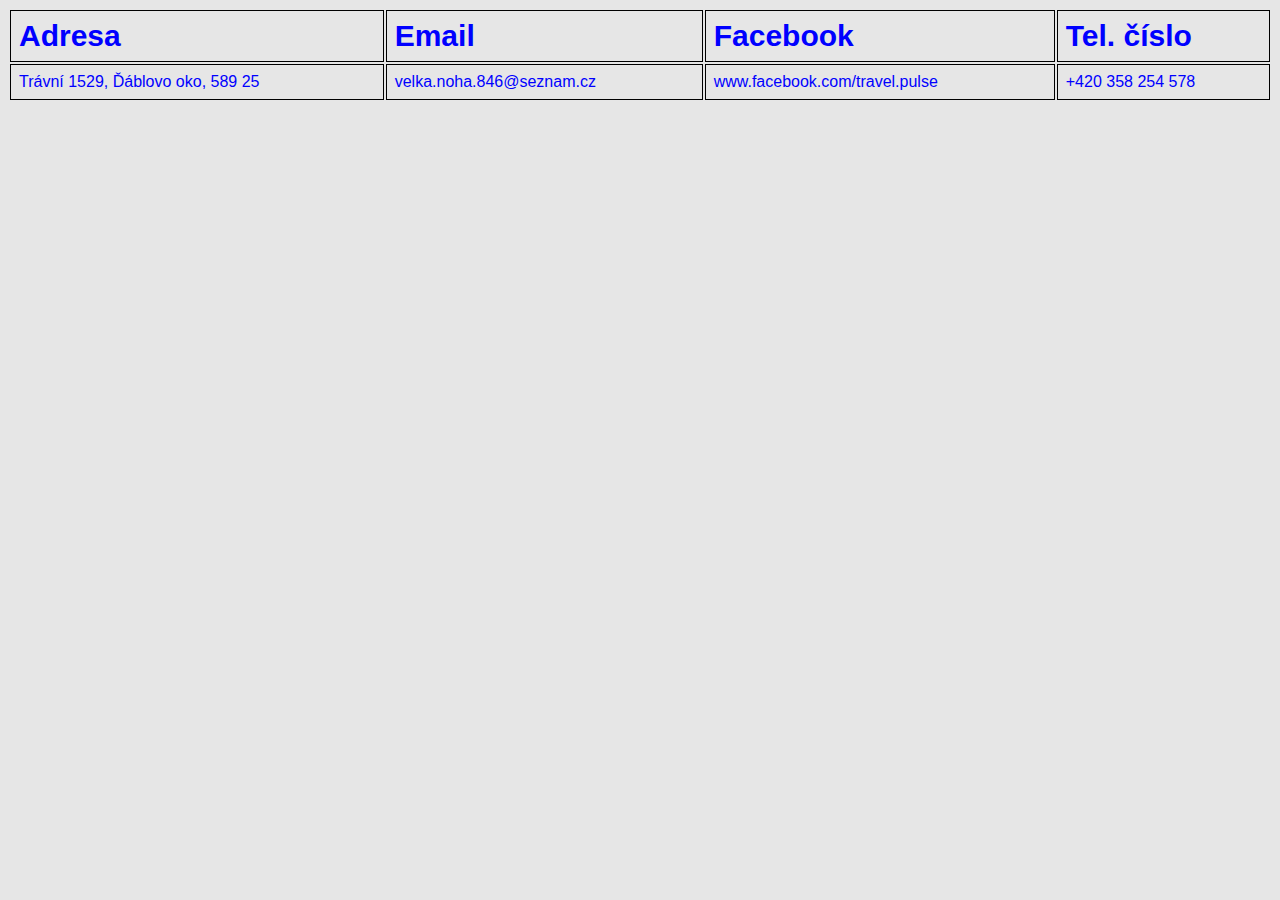
<file: indexdruhastranka.html>
<!DOCTYPE html>
<html>
<head>
<link rel="stylesheet" href="css\styles2.css">
<style>
table {
    font-family: verdana, sans-serif;
    border-collapse: separe;
    width: 100%;
	color: blue;
}

td, th {
    border: 1px solid #000000;
    text-align: left;
    padding: 8px;
	color: blue;
}

tr:nth-child(even) {
    background-color: #e6e6e6;
}
</style>
</head>
<body>

<table>
  <tr>
    <th><b>Adresa</th>
    <th><b>Email</th>
    <th><b>Facebook</th>
	<th><b>Tel. číslo</th>
  </tr>
  <tr>
    <td>Trávní 1529, Ďáblovo oko, 589 25</td>
    <td>velka.noha.846@seznam.cz</td>
    <td>www.facebook.com/travel.pulse</td>
	<td>+420 358 254 578</td>
  </tr>
  
    
</table>

</body>
</html>
</file>
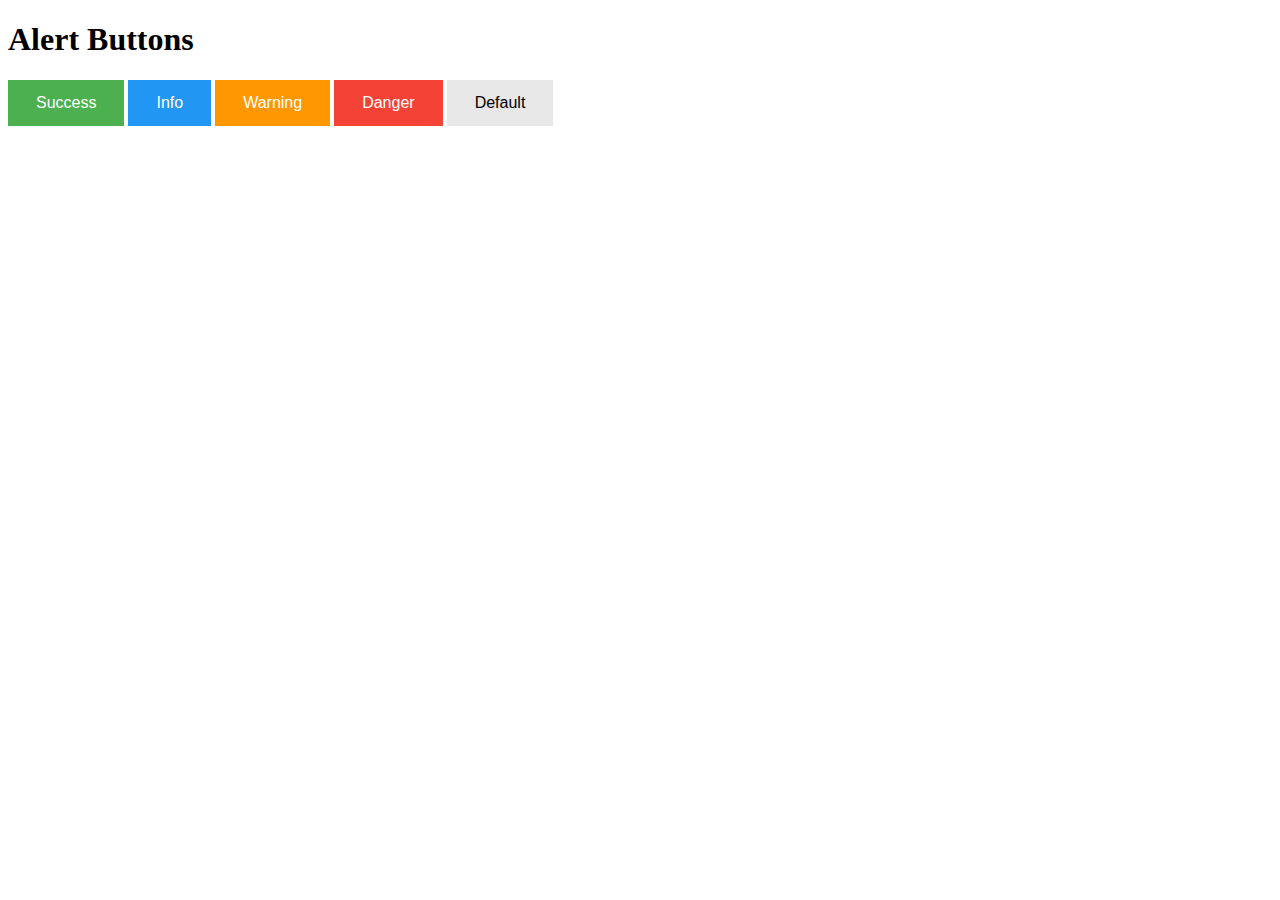
<file: nelm 5.html>
<!DOCTYPE html>
<html>
<head>
<style>
.btn {
    border: none;
    color: white;
    padding: 14px 28px;
    font-size: 16px;
    cursor: pointer;
}

.success {background-color: #4CAF50;} /* Green */
.success:hover {background-color: #46a049;}

.info {background-color: #2196F3;} /* Blue */
.info:hover {background: #0b7dda;}

.warning {background-color: #ff9800;} /* Orange */
.warning:hover {background: #e68a00;}

.danger {background-color: #f44336;} /* Red */ 
.danger:hover {background: #da190b;}

.default {background-color: #e7e7e7; color: black;} /* Gray */ 
.default:hover {background: #ddd;}
</style>
</head>
<body>

<h1>Alert Buttons</h1>

<button class="btn success">Success</button>
<button class="btn info">Info</button>
<button class="btn warning">Warning</button>
<button class="btn danger">Danger</button>
<button class="btn default">Default</button>

</body>
</html>
</file>
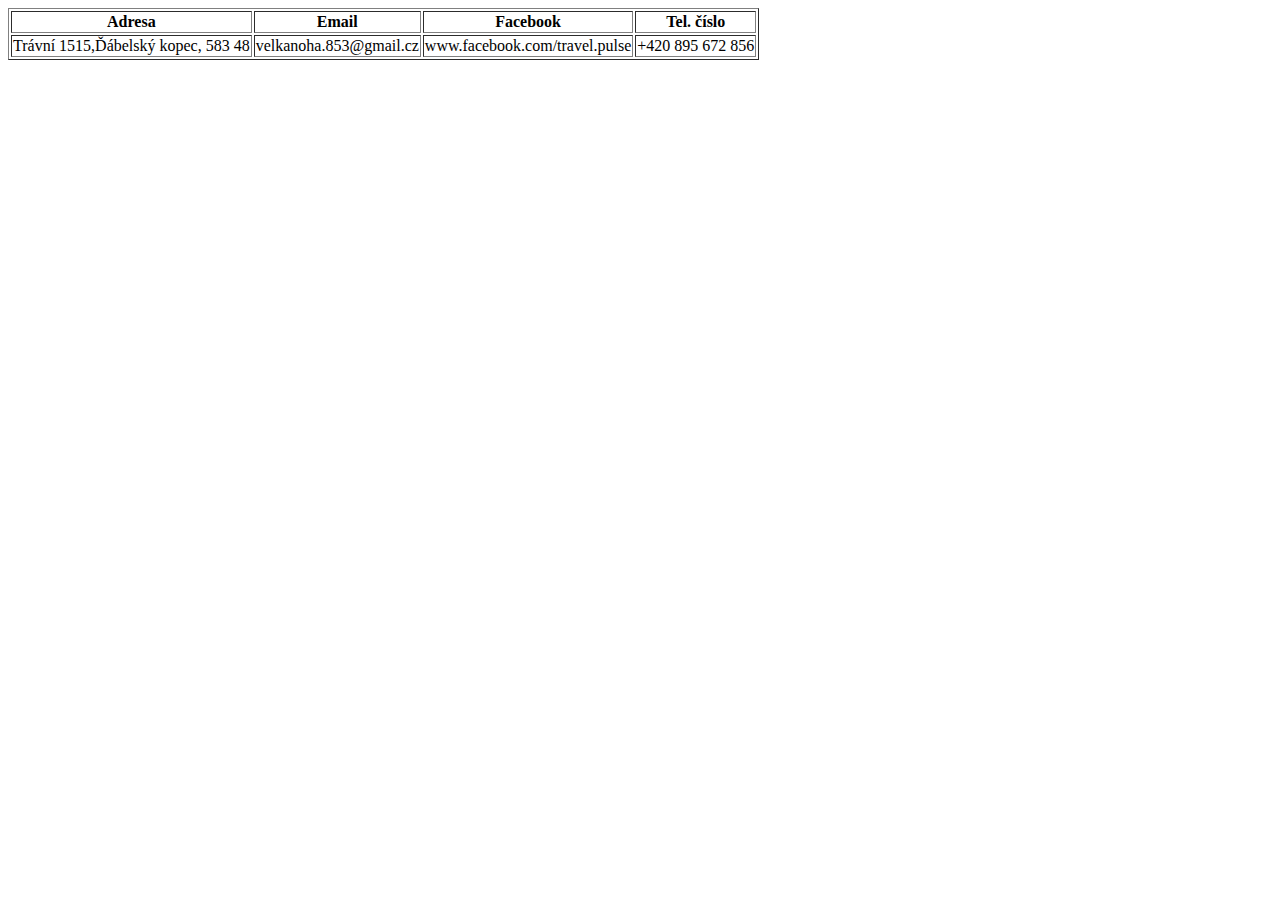
<file: stranka.html>
<!DOCTYPE html>
	<head>
		<table border="1">
			<thead>
				<tr>
					<th class="tucna-trida">Adresa</th>
					<th class="tucna-trida">Email</th>
					<th class="tucna-trida">Facebook</th>
					<th class="tucna-trida">Tel. číslo</th>
				</tr>
			</thead>
			<tbody>
				<tr>
					<td>Trávní 1515,Ďábelský kopec, 583 48</td>
					<td>velkanoha.853@gmail.cz</td>
					<td>www.facebook.com/travel.pulse</td>
					<td>+420 895 672 856</td>
				</tr>
			</tbody>
		</table>
</file>
